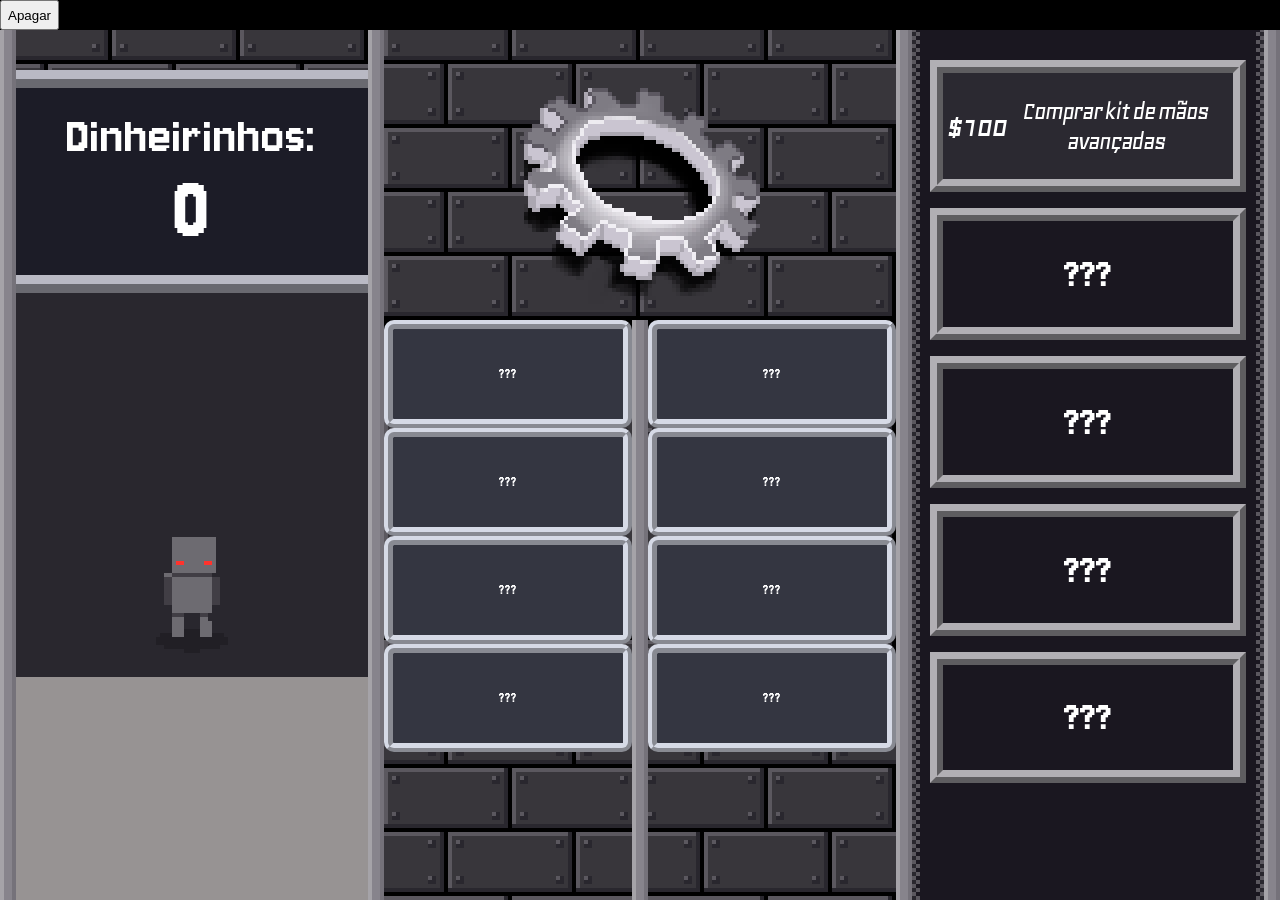
<file: index.html>
<!DOCTYPE html>
<html lang="en">
<head>
    <meta charset="UTF-8">
    <meta name="viewport" content="width=device-width, initial-scale=1.0">
    <title>Robot Life Simulator</title>

<link rel="stylesheet" href="estilo.css">

<link rel="preconnect" href="https://fonts.googleapis.com">
<link rel="preconnect" href="https://fonts.gstatic.com" crossorigin>
<link href="https://fonts.googleapis.com/css2?family=Coral+Pixels&family=Geo:ital@0;1&family=Jersey+10&family=Jersey+15&family=Jersey+20&family=Pixelify+Sans:wght@400..700&display=swap" rel="stylesheet">
  
<script src="jazoscript.js"></script>

</head>
<body>
   <header><button id="clearStorage" onclick="limpar()">Apagar</button>
    
    <!-- <a id="formulario" href="Form.html">Formulário</a> -->


</header>
    <div class="container">

        <div class="divisoria"></div>


            <div class="primeiraColuna"> 
                
                <div id="contador">
                    <p>Dinheirinhos:</p>
                <p id="money">0</p>
                <p id="evento" style="color: yellow; font-size: 18px;"></p>
                </div>
                <div>
                    <img src="assets/robo1.gif" alt="robo" class="imagem" id="robo">
                </div>
                <div id="caixa"></div>
                
            </div>

            <div class="divisoria"></div>



            <div class="segundaColuna">
                <img  class="imagem" alt="Gear" id="gear" src="assets/gear3.3.png" onclick="clickNaEngrenagem()">
            
                <div class="containerDentroDoContainer">
                    <div class="primeiraColunaDentroDoContainerDentroDoContainer">
                        <button class="tarefas" id="tarefasUm" onclick="taUm()" disabled>???</button>
                        <button class="tarefas" id="tarefasTres" onclick="taTres()" disabled>???</button>
                        <button class="tarefas" id="tarefasCinco" onclick="taCinco()" disabled>???</button>
                        <button class="tarefas" id="tarefasSete" onclick="taSete()" disabled>???</button>
                    </div>
                    <div class="divisoriaMenor"></div>
                    <div class="segundaColunaDentroDoContainerDentroDoContainer">
                        <button class="tarefas" id="tarefasDois" onclick="taDois()" disabled>???</button>
                        <button class="tarefas" id="tarefasQuatro" onclick="taQuatro()" disabled>???</button>
                        <button class="tarefas" id="tarefasSeis" onclick="taSeis()" disabled>???</button>
                        <button class="tarefas" id="tarefasOito" onclick="taOito()" disabled>???</button>
                    </div>
                </div>
            
            </div>

            <div class="divisoria"></div>


            <div class="terceiraColuna">
                <button class="upgradeEscondido" id="upgradeUm" onclick="upUm()">???</button>
                <button class="upgradeEscondido" id="upgradeDois" onclick="upDois()">???</button>
                <button class="upgradeEscondido" id="upgradeTres" onclick="upTres()">???</button>
                <button class="upgradeEscondido" id="upgradeQuatro" onclick="upQuatro()">???</button>
                <button class="upgradeEscondido" id="upgradeCinco" onclick="upCinco()">???</button>

                
            </div>

            <div class="divisoria"></div>


    </div>



    
</body>
</html>
</file>
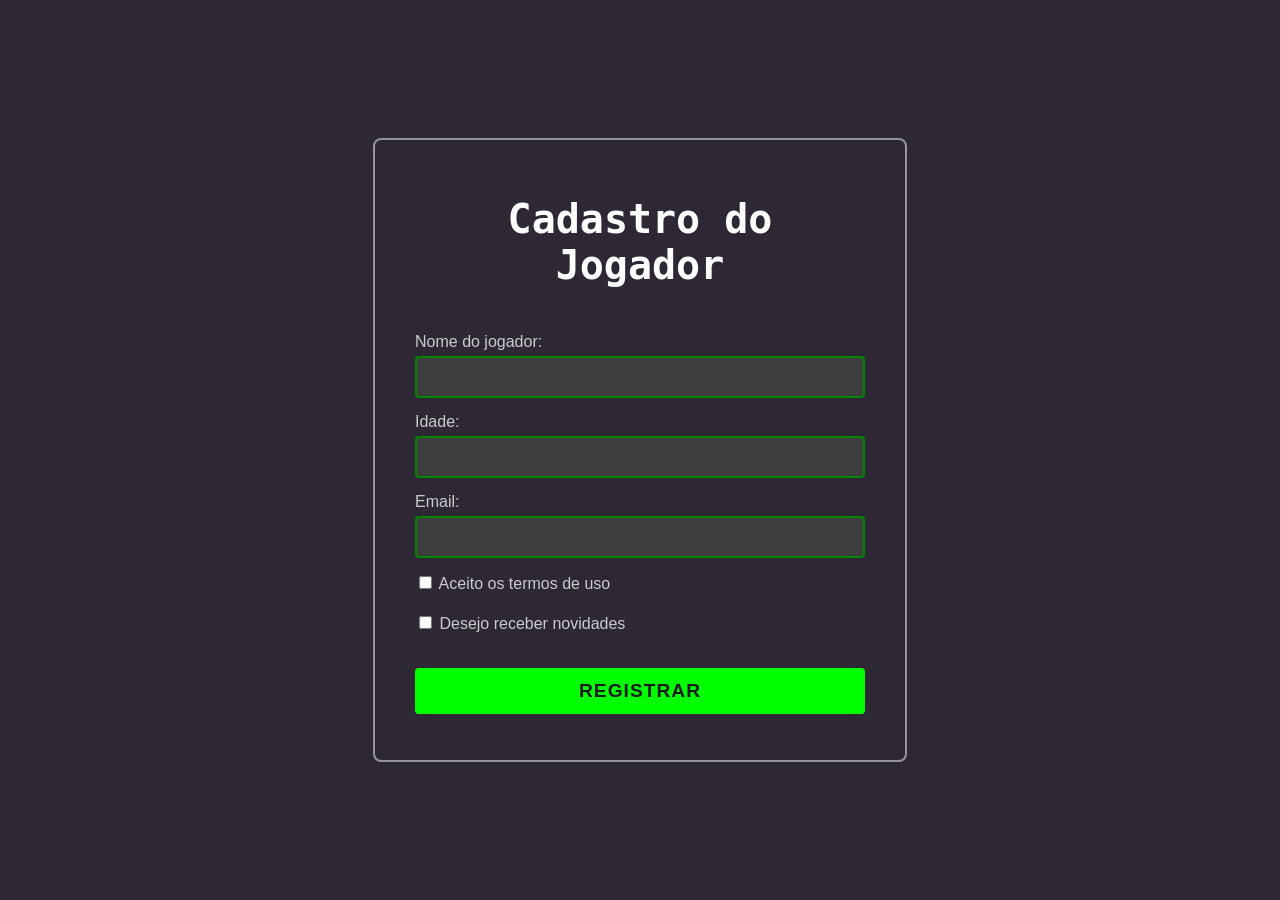
<file: Form.html>
<!DOCTYPE html>
<html lang="pt-BR">
<head>
    <meta charset="UTF-8">
    <title>Cadastro do Jogador</title>
    <link rel="stylesheet" href="formEstilo.css"> 
</head>
<body>

    <div class="form-container">
        <h1>Cadastro do Jogador</h1>

        <form id="cadastroForm">

            <label>Nome do jogador:</label>
            <input type="text" id="nome" required>

            <label>Idade:</label>
            <input type="number" id="idade" required min="10">

            <label>Email:</label>
            <input type="email" id="email" required>


            <label class="checkbox-main">
                <input type="checkbox" id="termos" required>
                Aceito os termos de uso
            </label>

            <label class="checkbox-main">
            <input type="checkbox" id="novidades"> Desejo receber novidades
            </label>

            <div id="categoriasNovidades" style="display: none;"></div>


            <button type="submit">Registrar</button>
        </form>

        <p id="erro" class="erro"></p>
        <p id="sucesso" class="sucesso"></p>
    </div>

    <script src="formScript.js"></script>
</body>
</html>
</file>
<file: estilo.css>
header{
            background-color: black;
            height: 30px;
            width: 100%;
            position: fixed;
        }

        #clearStorage{
            height: 30px;
        }

        #formulario{
            color: white;
        }

        body{
            margin: 0px;
            padding: 0px;
            /*overflow: hidden;*/
            bottom: 0;
        }    


        p{
            margin: 0;
            font-family: "Jersey 10";
            font-size: 6vmin;
            text-align: center;
            letter-spacing: 1px;
        }

        #caixa{
            width: 100%;
            height: 100%;
            background-color: rgb(151, 147, 147);
        }


        #contador{
            color: white;
            padding: 20px;
            user-select: none;
           background-color: rgb(28, 28, 39);
           border-bottom: 2vh ridge rgb(185, 185, 196);
           border-top: 2vh ridge rgb(185, 185, 196);
        }

        #money{
            color: white;
            font-size: 10vmin;
            font-family: "Jersey 20";
        }

      

        .container{
                /*margin-left: 20px;*/
                bottom: 0px;
                height: 100vh;
                padding: 0px;
                margin: 0px;
                display: flex;
                background-color: rgb(38, 38, 38);
                justify-content: center;
                /*column-gap: 20px;
                padding-left: 20px;
                padding-right: 20px;*/
                
                
        }

        .imagem{
            display: block;
            margin: auto;
            user-select: none;  

            image-rendering: pixelated;
            width: 100%;
            justify-content: center;
            align-items: center;
        }

        #gear{
            
            width:50%;
            
        }

        .divisoriaMenor{
            width: 6.25%;
            background-image: url("assets/divisoria2.png");
            image-rendering: pixelated;
            background-size: 100%;
        }

        .divisoria{
            width: 1.25%;
            background-image: url("assets/divisoria2.png");
            image-rendering: pixelated;
            background-size: 100%;
            
        }

        .primeiraColuna{
            
            padding-top: 70px;
            width: 27.5%;
            display: flexbox;
            
            
            background-image: url("assets/fundoEsquerda.png");
            background-color: black;
            image-rendering: pixelated;
            background-size: 100%;
            overflow: hidden;
        }

        .segundaColuna{
            padding-top: 5%;
            width: 40%;
            display: flexbox;
            
            background-image: url("assets/fundo.png");
            background-color: black;
            image-rendering: pixelated;
            
            background-size: 100%;
            
            
            overflow: hidden;
        }

        .terceiraColuna{
            padding-top: 60px;
            width: 27.5%;
            display: flexbox;
            
            background-image: url("assets/fundoUpgrades.png");
            background-color: black;
            image-rendering: pixelated;
            background-size: 100%;
            overflow: hidden;
        }

        .containerDentroDoContainer{
            
            padding: 0px;
            display: flex;
            
            justify-content: center;
            height: 100%;
            
            
        }

        .primeiraColunaDentroDoContainerDentroDoContainer{
            
            background-color: rgb(0, 0, 0);
            
            width: 100%;
            height: 20px;
            

        }

        .segundaColunaDentroDoContainerDentroDoContainer{
            
            background-color: black;
            
            width: 100%;
            height: 20px;
            
        }

            .tarefas{
                font-family: "Jersey 10";
                font-size: 1.2vw;
                width: 100%;
                height: 12vh;
                background-color: rgb(164, 167, 179);
                border: 1vmin ridge rgb(35, 37, 43);
                border-radius: 10px;
                display: flex;
                align-items: center;
                justify-content: center;
                
            }

            .barra{
                
                width: 90%;
                margin-left: 5%;
                height: 3vh;
                user-select: none;
                background-color: rgb(96, 94, 109);
                border: 1px ridge rgb(35, 37, 43);
                z-index: 2;
                
                display: flex;
                
            }

            .progresso{
                width: 1%;
                height: 3vh;
                user-select: none;
                background-color: rgb(92, 192, 89);
                
                
            }

            .iconeTarefas{
            height: 100%;
            justify-content: center;
            width: 20%;
            margin-left: 0%;
            display: flex;
            align-items: center;
            font-size: 2.7vmin;
            border-right: 1px solid black;
        }


        

        .internoTarefas{
            padding: 0.5vmin;
            padding-top: 4vh;
            height: 100%;
            width: 80%;
            display: flex;
            user-select: none;
            flex-direction: column;
        }


            
            .tarefas:active{
                transform: translateY(10px);
            }

            .tarefas:disabled{
                transform: translateY(0px);
                background-color: rgb(52, 54, 65);
                color: white;
                border: 1vmin ridge rgb(214, 218, 230);
            }
            

            

        .upgrade{
            margin-left: 5%;
            width: 90%;
            margin-bottom: 16px;
            user-select: none;
            
            background-color: rgb(43, 41, 49);
            border: 1.5vh ridge rgb(177, 175, 180);
            height: 15.7%;
            justify-content: center;
            align-items: center;
            display: flex;
            font-family: "Geo";
            font-size: 3vmin;
            
            letter-spacing: -2px;
            color: white;
             
        }

        .upgrade:active{
            transform: translateY(10px);
        }

        .upgrade:disabled{
           

            background-color: rgb(26, 23, 32);
            border: 0.3vh ridge rgb(101, 100, 102);
            transform: translateY(0px);
            
            color: rgb(100, 100, 100);
        }

        .upgradeEscondido{
            margin-left: 5%;
            width: 90%;
            margin-bottom: 16px;
            user-select: none;
            pointer-events: none;
            background-color: rgb(26, 23, 32);
            border: 1.5vh ridge rgb(177, 175, 180);
            height: 15.7%;
            justify-content: center;
            align-items: center;
            display: flex;
            font-family: "Jersey 10";
            font-size: 5vmin;
            
            letter-spacing: -1px;
            color: white;
            
        }

        .internoUpgrade{
            width: 80%;
        }

        .iconeUpgrade{
            height: 100%;
            justify-content: center;
            width: 20%;
            margin-left: 0%;
            display: flex;
            align-items: center;
            font-size: 4vmin;
            letter-spacing: -3px;
        }

        .caixinhas{
            width: 128px;
            height: 20px;
            margin-bottom: 50px;
            background-color: black;
            
        }
</file>
<file: formEstilo.css>
:root {
    --cor-principal: #00ff00; 
    --cor-fundo: #1a1a1a; 
    --cor-texto: #ffffff;
    --cor-erro: #ff3366; 
    --cor-sucesso: #33ff99; 
    --cor-borda: #008800;
}

body {
    background-color: #2d2833;
    color: #ffffff;
    font-family: 'Pixelify Sans', sans-serif;
    display: flex;
    justify-content: center;
    align-items: center;
    min-height: 100vh;
    margin: 0;
}

.form-container {
    background-color: #2d2833;
    padding: 30px 40px;
    border-radius: 8px;
    box-shadow: 0 0 20px 0 0 5px rgba(0, 0, 0, 0.5);
    width: 100%;
    max-width: 450px;
    border: 2px solid #94949c;
}

h1 {
    text-align: center;
    color: #ffffff;
    margin-bottom: 30px;
    font-family: 'VT323', monospace;
    font-size: 2.5em;
}

form {
    display: flex;
    flex-direction: column;
}

label {
    margin-top: 15px;
    margin-bottom: 5px;
    font-size: 1em;
    color: #cccccc;
}

input[type="text"],
input[type="number"],
input[type="email"] {
    padding: 10px;
    border: 2px solid var(--cor-borda);
    border-radius: 4px;
    background-color: #3e3e3e;
    color: #ffffff;
    font-family: 'Pixelify Sans', sans-serif;
    font-size: 1em;
    transition: border-color 0.3s, box-shadow 0.3s;
}


button[type="submit"] {
    margin-top: 30px;
    padding: 12px;
    background-color: var(--cor-principal);
    color: #1a1a1a;
    border: none;
    border-radius: 4px;
    font-size: 1.2em;
    font-weight: bold;
    cursor: pointer;
    transition: background-color 0.2s, box-shadow 0.2s;
    font-family: 'Pixelify Sans', sans-serif;
    text-transform: uppercase;
    letter-spacing: 1px;
}

button[type="submit"]:hover {
    background-color: #33ff99; 
    box-shadow: 0 0 10px var(--cor-principal);
}


.mensagem {
    padding: 10px;
    border-radius: 4px;
    text-align: center;
    margin-top: 20px;
    font-family: 'VT323', monospace;
    font-size: 1.5em;
    text-shadow: 0 0 2px #000;
}
</file>
